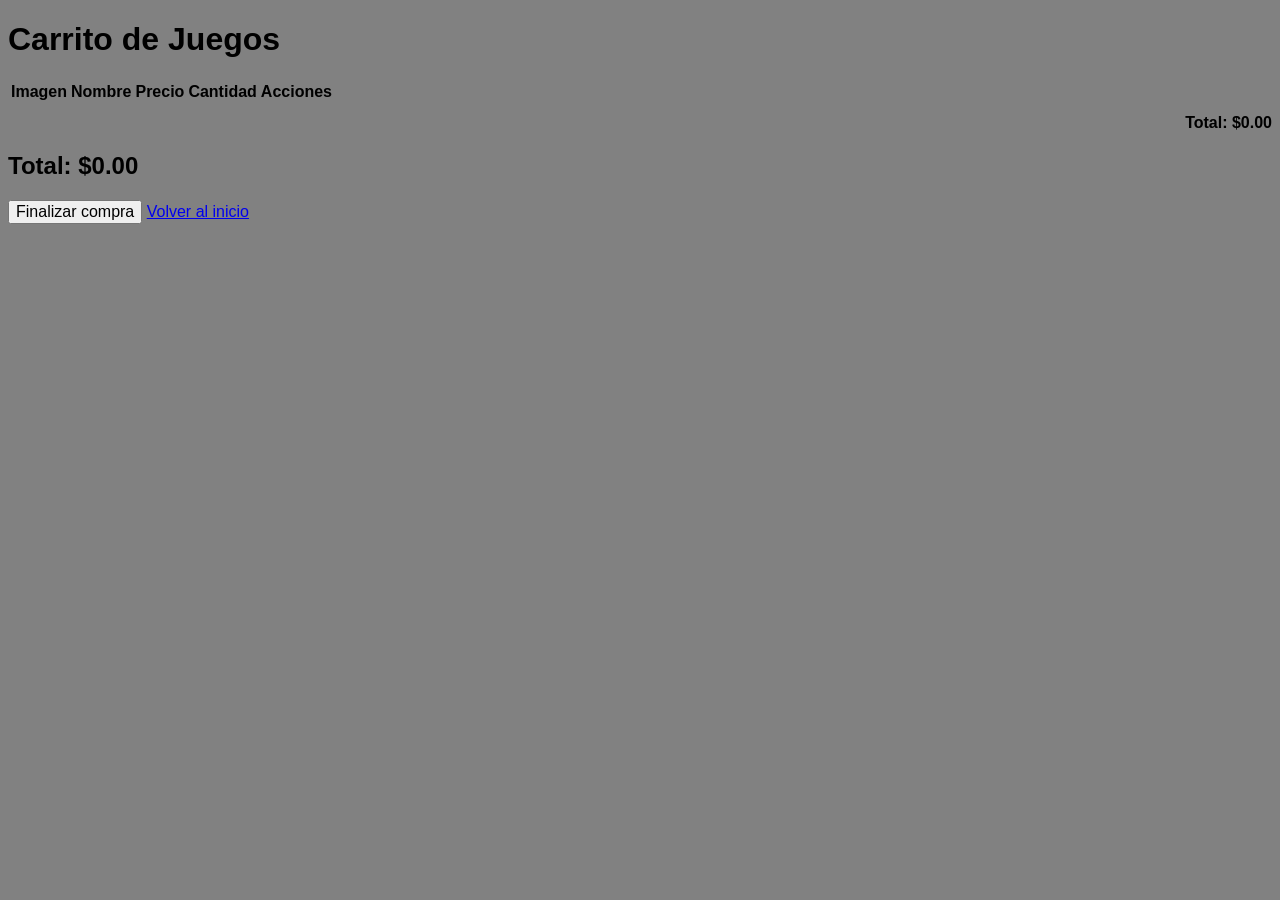
<file: pages/carrito.html>
<!DOCTYPE html>
<html lang="en">

<head>
    <meta charset="UTF-8">
    <meta name="viewport" content="width=device-width, initial-scale=1.0">
    <title>Carrito de Juegos</title>
    <link rel="stylesheet" href="../css/styles.css">
</head>

<body>
    <h1>Carrito de Juegos</h1>
    
    <div id="cart-container" class="cart-container"></div>
    
    <h2>Total: <span id="total-price">$0.00</span></h2>
    <button id="checkout-button">Finalizar compra</button>
    
    <a href="../index.html" class="volver-inicio">Volver al inicio</a>

    <script src="../js/carrito.js"></script>
</body>
</html>
</file>
<file: css/styles.css>
.cart-link {
    background: none;
    border: none;
    position: relative;
}

.carritoClass {
    width: 4rem;
}

.img-cart {
    height: 7rem;
    width: 7rem;
}

.circleCart {
    color: red;
    margin-right: 1rem;
}

.dropdown-cart {
    position: absolute;
    top: 4rem;
    right: 1rem;
    background-color: white;
    width: 35rem;
    height: fit-content;
    z-index: 2;
}

.cart-count {
    position: absolute;
    top: 0;
    right: 0;
    background: red;
    color: white;
    border-radius: 50%;
    padding: 0 5px;
    font-size: 14px;
}


.alert-container {
    position: fixed;
    top: 85px;
    left: 50%;
    transform: translateX(-50%);

    height: auto;
    min-height: 3rem;
    width: max-content;
    max-width: 90vw;
    padding: 12px 18px;
    gap: 10px;

    display: flex;
    align-items: center;
    justify-content: center;

    color: #ffb3b8;
    border: 1px solid #c51221;
    border-radius: 8px;
    background-color: #4b0d12;

    z-index: 9999;
    box-shadow: 0 4px 12px rgba(0, 0, 0, 0.35);
}


/* Estilos personalizados para la barra de navegación */
.navbar {
    background-color: #444 !important;
    position:fixed;
    width: 100%;
    z-index: 2;
}

.navbar-brand,
.nav-link {
    color: white !important;
}

.navbar-toggler {
    border-color: white;
}

.navbar-toggler-icon {
    background-color: white;
}

.nav-link:hover,
.navbar-brand:hover {
    color: #00d1b2 !important;
}

.dropdown-menu {
    background-color: #444;
}

.dropdown-item:hover {
    background-color: #00d1b2;
}

/* Estilos para el contenedor del filtro */
.Filtro {
    font-size: 18px;
    margin-right: 10px;
    color: white;
}

#nombre {
    width: 300px;
    padding: 5px;
    margin-right: 10px;
    border-radius: 5px;
    border: 1px solid #ccc;
}

button#clear-filter {
    background-color: #ac3dc2;
    border: none;
    color: white;
    padding: 5px 10px;
    border-radius: 5px;
    cursor: pointer;
}

button#clear-filter:hover {
    background-color: #00a392;
}

/* Estilos para los cards de juegos (se agregan dinámicamente) */
#game-cards-container {
    display: flex;
    flex-wrap: wrap;
    justify-content: center;
    padding: 4rem 10rem; /* Espaciado uniforme arriba y abajo */
    gap: 20px;
}

.game-card {
    flex-basis: 25rem; /* Ancho fijo para cards */
    border: 1px solid #ccc;
    border-radius: 10px;
    overflow: hidden;
    box-shadow: 0 4px 12px rgba(0, 0, 0, 0.2); /* Sombra más pronunciada */
    transition: transform 0.3s, box-shadow 0.3s; /* Transición para sombra */
    background-color: #ffffff; /* Fondo blanco */
    position: relative; /* Para posicionar el botón */
}

.game-card img {
    width: 100%;
    height: 200px;
    object-fit: cover;
}

.game-card:hover {
    transform: translateY(-10px);
    box-shadow: 0 8px 16px rgba(0, 0, 0, 0.3); /* Sombra más intensa al pasar el mouse */
}

.game-card h2 {
    font-size: 20px;
    padding: 10px;
    text-align: center;
    background-color: #00d1b2; /* Fondo colorido para el título */
    color: white; /* Color del texto */
}

.game-card p {
    font-size: 16px;
    padding: 0 10px 10px 10px;
    color: #666;
    margin: 0; /* Quitar margen por defecto */
}

.game-card .carrito-button {
    background-color: #ac3dc2; /* Color de fondo del botón */
    border: none;
    color: white;
    padding: 10px;
    border-radius: 5px;
    width: calc(100% - 20px); /* Botón de ancho completo menos márgenes */
    margin: 10px; /* Margen para separar del contenido */
    transition: background-color 0.3s; /* Transición de color */
}

.game-card .carrito-button:hover {
    background-color: #00a392; /* Cambio de color al pasar el mouse */
}

/* Estilos generales */
body {
    background-color: #818181;
    font-family: 'Arial', sans-serif;
}

button {
    cursor: pointer;
}

input,
button {
    font-size: 16px;
}

.titleh1 {
    color: rgb(230, 230, 230);
    text-align: center;
    padding-bottom: 2rem;
}


/* Botón e ícono del carrito */
.cart-link {
    background: none;
    border: none;
    position: relative;
    display: flex;
    align-items: center;
    cursor: pointer;
}

/* Menú desplegable */
.dropdown-cart {
    position: absolute;
    top: 4rem;
    right: 0;
    background-color: white;
    width: min(35rem, 95vw);
    max-height: 75vh;
    overflow: auto;
    z-index: 10;
    padding: 10px;
}

/* Imagen de cada juego */
.img-cart {
    height: 4rem;
    width: 4rem;
    object-fit: cover;
}

/* Contador rojo */
.cart-count {
    position: absolute;
    top: 0;
    right: 0;
    background: red;
    color: white;
    border-radius: 50%;
    min-width: 22px;
    padding: 2px 6px;
    text-align: center;
    font-size: 13px;
    font-weight: bold;
}

/* Botones +, - y eliminar */
.cart-actions {
    display: flex;
    align-items: center;
    gap: 5px;
}

.cart-actions button {
    border: none;
    border-radius: 5px;
    padding: 5px 10px;
    color: white;
    background-color: #ac3dc2;
    cursor: pointer;
}

.cart-actions button:hover {
    background-color: #00a392;
}

.cart-total {
    text-align: right;
    font-weight: bold;
    margin: 10px 0 0;
}

/* Tabla del carrito */
#cart-container table {
    margin-bottom: 0;
}

#cart-container th,
#cart-container td {
    vertical-align: middle;
}
</file>
